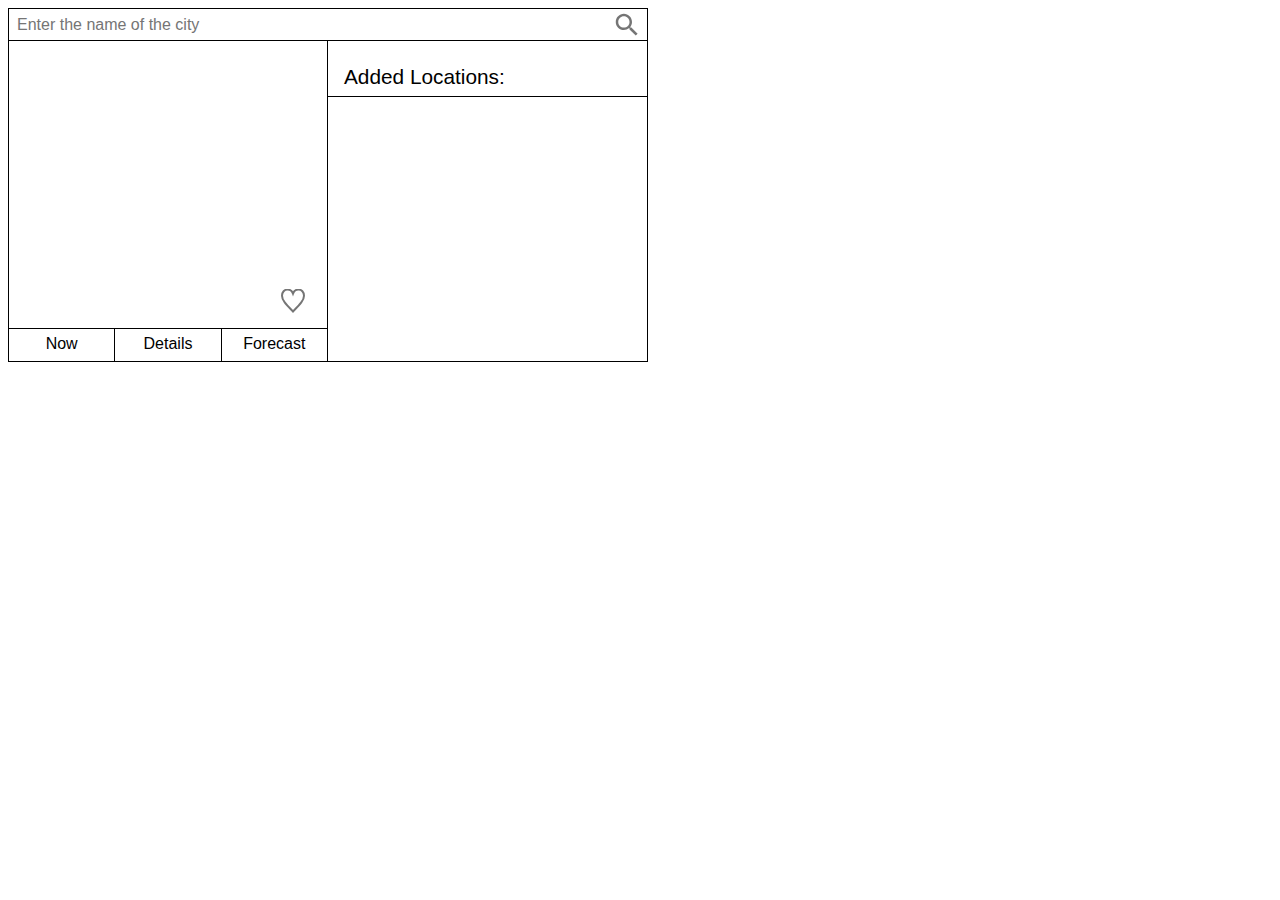
<file: index.html>
<!DOCTYPE html>
<html lang="ru">

<head>
    <meta charset="UTF-8" http-equiv="Content-Security-Policy" content="upgrade-insecure-requests">
    <title>Weather</title>
    <link rel="stylesheet" href="./view/weather.css">
</head>

<body>
    <div class="weather">

        <!--Форма ввода-->
        <form class="search-form" id="searchForm">
            <input type="text" class="search-form__search-text" id="inputText" placeholder="Enter the name of the city">
            <button class="search-form__search-button" id="searchButton"></button>
        </form>


        <!--Основное окно-->
        <div class="weather-info">

            <!--Левая часть-->
            <div class="weather-info__left-part">

                <!--Информация о погоде-->
                <div class="weather-info__content">
                    <ul>
                        <li class="weather-info__now-tab-content" id="nowTabContent">
                            <div class="weather-info__now-tab-temperature" id="nowTabTemperature"></div>
                            <div class="weather-info__now-tab-weather"><img id="nowTabWeather"></div>
                            <div class="weather-info__now-tab-city" id="nowTabCity"></div>
                            <button class="weather-info__now-tab-favorite-button" id="nowTabFavoriteButton"></button>
                        </li>

                        <li id="detailsTabContent">
                            <div class="weather-info__details-tab-city" id="detailsTabCity"></div>
                            <ul class="weather-info__details-tab-info">
                                <li id="detailsTabTemperature"></li>
                                <li id="detailsTabFeels"></li>
                                <li id="detailsTabWeather"></li>
                                <li id="detailsTabSunrise"></li>
                                <li id="detailsTabSunset"></li>
                            </ul>
                        </li>

                        <li id="forecastTabContent">
                            <div class="weather-info__forecast-tab-city" id="forecastTabCity"></div>
                            <ul class="weather-info__forecast-tab-info" id="forecastTabInfoBlocks"></ul>
                        </li>
                    </ul>
                </div>

                <!--Кнопки смены типа информации-->
                <ul class="weather-info__tabs">
                    <li><a href="#nowTabContent">Now</a></li>
                    <li><a href="#detailsTabContent">Details</a></li>
                    <li><a href="#forecastTabContent">Forecast</a></li>
                </ul>
            </div>

            <!--Правая часть - Добавленные локации-->
            <div class="weather-info__added-locations">
                <div class="weather-info__added-locations-header">Added Locations:</div>
                <ul class="weather-info__added-locations-list" id="addedLocations"></ul>
            </div>

        </div>

    </div>

    <script type="module" src="./weather-main.js"></script>

</body>

</html>
</file>
<file: view/weather.css>
* {
    margin: 0rem;
    padding: 0rem;
    box-sizing: border-box;

    font-family: "Roboto", sans-serif;
    font-size: 16px;
}

a {
    text-decoration: none;
    color: black;
}

a:active {
    color: white;
}

a:hover {
    color: white;
}

input {
    outline: none;
}

.weather {
    width: 40rem;
    margin: 0.5rem;

    border: 1px solid black;
}

.search-form {
    position: relative;
}

.search-form__search-text {
    padding: 0.5rem;
    padding-right: 2.5rem;

    width: 100%;
    height: 2rem;

    border-bottom: 1px solid black;
    border-top: 0rem;
    border-left: 0rem;
    border-right: 0rem;
}

.search-form__search-button {
    width: 1.5rem;
    height: 1.5rem;

    background: url(./search_icon.svg) 50% 50% no-repeat;

    position: absolute;
    top: 0.25rem;
    right: 0.5rem;

    border: 0px;
}

.weather-info {
    display: flex;
}

.weather-info__left-part {
    width: 50%;
}

.weather-info__content {
    display: flex;
    flex-direction: column;

    width: 100%;
    height: 18em;

    border-right: 1px solid black;
    border-bottom: 1px solid black;
    overflow: hidden;
}

.weather-info__tabs {
    display: inline-flex;

    width: 100%;
    height: 2rem;   
}

.weather-info__tabs li {
    width: calc(20rem/3);

    list-style-type: none;

    background-color: white;
    border-right: 1px solid black;
}

.weather-info__tabs li a { 
    display: block;

    text-align: center;
    padding-top: 0.4rem;

    height: 2rem;
}

.weather-info__tabs li:active {
    background-color: black;  
}

.weather-info__tabs li:hover {
    background-color: black;  
}

.weather-info__added-locations {
    width: 20rem;
    /*border: 1px solid black;*/
}

.weather-info__added-locations-header {
    padding-left: 1rem;
    padding-top: 1.5rem;

    width: 100%;
    height: 3.5rem;

    font-size: 1.3rem;

    border-bottom: 1px solid black;
}

.weather-info__added-locations-list {
    padding: 1rem;
    padding-top: 1.5rem;

    width: 100%;
    height: 16.5rem;

    font-size: 1.3rem;

    overflow-y: scroll;
}

.weather-info__added-locations-list li {
    position: relative;
    
    list-style-type: none;

    margin-bottom: 1rem;
}

.weather-info__added-location {
    display: block;
    width: 15.5rem;

    font-size: 1.3rem;
    overflow: hidden;
}

.weather-info__added-location:hover {
    cursor: pointer;
}

.weather-info__delete-location {
    width: 1em;
    height: 1em;

    background: url(./delete.png) 50% 50% no-repeat;

    position: absolute;
    top: 0.45rem;
    left: 16rem;

    border: 0px;
}

.weather-info__delete-location:hover {
    background: url(./delete-hover.png) 50% 50% no-repeat;
    cursor: pointer;
}

.weather-info__now-tab-temperature {
    padding-left: 1.5rem;
    padding-top: 0.5rem;

    font-size: 4rem;

    width: 100%;
    height: 6rem;

    /*border: 1px solid black;*/
}

.weather-info__now-tab-weather {
    width: 100%;
    height: 6rem;

    text-align: center;

    /*border: 1px solid black;*/
}

#nowTabWeather {
    width: 6rem;
    border: 0px;
}

.weather-info__now-tab-city {
    padding-left: 1rem;
    padding-top: 3.5rem;

    width: 100%;
    height: 6rem;

    font-size: 1.3rem;

    /*border: 1px solid black;*/
}

.weather-info__now-tab-content {
    position: relative;
}

.weather-info__now-tab-favorite-button {
    width: 1.5rem;
    height: 1.5rem;

    background: url(./like_icon.svg) 50% 50% no-repeat;

    position: absolute;
    top: 15.5rem;
    left: 17rem;

    border: 0px;
}

.weather-info__now-tab-favorite-button:hover {
    cursor: pointer;
}

.weather-info__details-tab-city {
    padding-left: 1rem;
    padding-top: 1.5rem;

    width: 100%;
    height: 3.5rem;

    font-size: 1.3rem;
}

.weather-info__details-tab-info {
    padding-top: 1.5rem;
    padding-left: 1rem;

    width: 100%;
    height: 14.5rem;
}

.weather-info__details-tab-info li {
    list-style-type: none;

    margin-bottom: 0.5rem;

    font-size: 1.3rem;
}

.weather-info__forecast-tab-city {
    padding-left: 1rem;
    padding-top: 1.5rem;

    width: 100%;
    height: 3.5rem;

    font-size: 1.3rem;
}

.weather-info__forecast-tab-info {
    width: 100%;
    height: 14.5rem;

    overflow-y: scroll;
}

.weather-info__forecast-tab-info li {
    position: relative;

    margin-left: 1rem;
    margin-top: 0rem;
    margin-bottom: 1rem;

    width: 17rem;
    height: 8rem;

    list-style-type: none;

    border: 1px solid black;
}

.weather-info__forecast-tab-info-date {
    position: absolute;

    width: 10rem;
    white-space: nowrap;
    overflow: hidden;

    left: 0.5rem;
    top: 0.25rem;
}

.weather-info__forecast-tab-info-temperature {
    position: absolute;

    width: 10rem;
    white-space: nowrap;
    overflow: hidden;

    left: 0.5rem;
    top: 4.5rem;
}

.weather-info__forecast-tab-info-feels {
    position: absolute;

    width: 10rem;
    white-space: nowrap;
    overflow: hidden;

    left: 0.5rem;
    top: 6rem;
}

.weather-info__forecast-tab-info-time {
    position: absolute;

    width: 6rem;
    white-space: nowrap;
    overflow: hidden;

    right: 0.5rem;
    top: 0.25rem;

    text-align: right;
}

.weather-info__forecast-tab-info-type {
    position: absolute;

    width: 6rem;
    white-space: nowrap;
    overflow: hidden;

    right: 0.5rem;
    top: 4.5rem;

    text-align: right;
}

.weather-info__forecast-tab-info-img {
    position: absolute;

    width: 6rem;
    white-space: nowrap;
    overflow: hidden;

    right: 0.2rem;
    top: 5rem;

    text-align: right;
}

.weather-info__forecast-tab-info-img img {
    width: 3rem;
}
</file>
